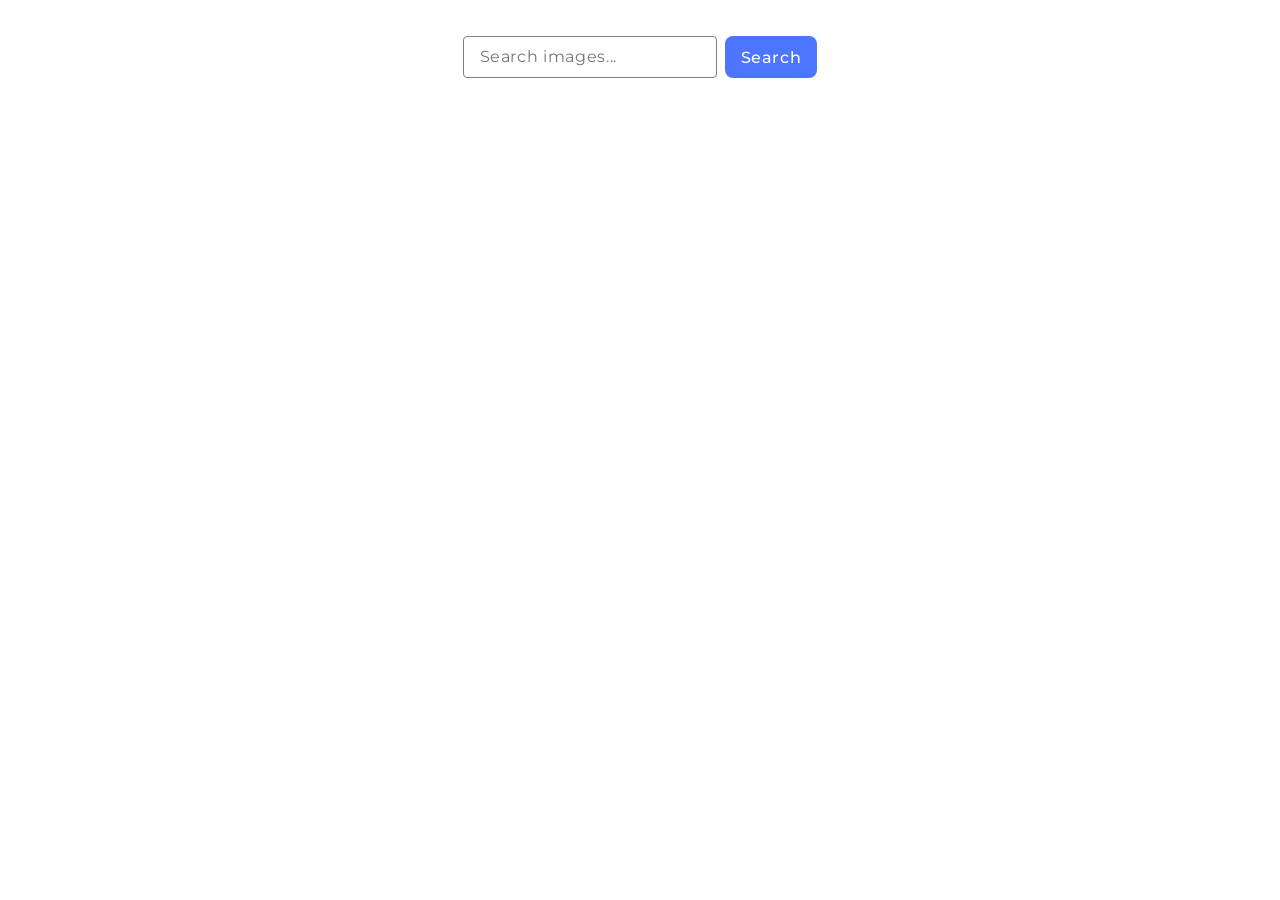
<file: src/index.html>
<!doctype html>
<html lang="en">
  <head>
    <meta charset="UTF-8" />
    <link rel="icon" type="image/svg+xml" href="/favicon.svg" />
    <meta name="viewport" content="width=device-width, initial-scale=1.0" />
    <title>goit-js-hw-12</title>
    <link rel="preconnect" href="https://fonts.googleapis.com" />
    <link rel="preconnect" href="https://fonts.gstatic.com" crossorigin />
    <link
      href="https://fonts.googleapis.com/css2?family=Montserrat:ital,wght@0,100..900;1,100..900&display=swap"
      rel="stylesheet"
    />
    <link rel="stylesheet" href="./css/styles.css" />
  </head>
  <body>
    <form class="form">
      <label>
        <input
          type="text"
          name="search-text"
          placeholder="Search images..."
          required
        />
      </label>
      <button type="submit">Search</button>
    </form>
    <ul class="gallery"></ul>
    <button type="button" class="load-more is-hidden">Load more</button>
    <div class="loader-wrap is-hidden">
      <span class="loader"> </span>
    </div>
    <script type="module" src="./main.js"></script>
  </body>
</html>
</file>
<file: src/css/styles.css>
/**
  |============================
  | include css partials with
  | default @import url()
  |============================
*/
/* Common styles */
@import url('./reset.css');
@import url('./base.css');
@import url('./loader.css');
@import url('./gallery.css');
</file>
